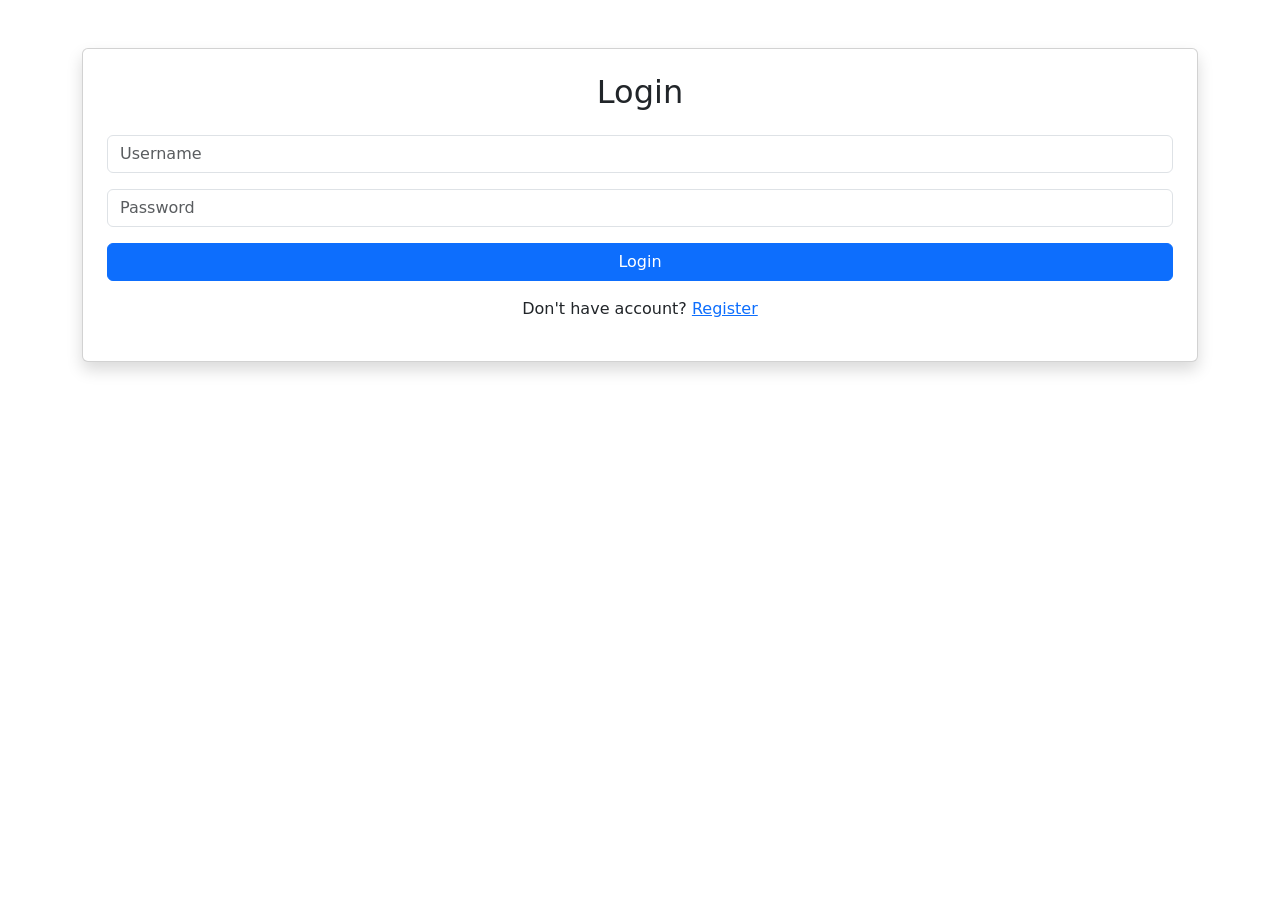
<file: templates/login.html>
<!DOCTYPE html>
<html>
<head>

    <title>Login</title>

    <link href="https://cdn.jsdelivr.net/npm/bootstrap@5.3.3/dist/css/bootstrap.min.css"
          rel="stylesheet">

</head>

<body>

<div class="container mt-5">

    <div class="card p-4 shadow">

        <h2 class="text-center mb-4">
            Login
        </h2>

        <form method="POST">

            <input type="text"
                   name="username"
                   placeholder="Username"
                   class="form-control mb-3"
                   required>

            <input type="password"
                   name="password"
                   placeholder="Password"
                   class="form-control mb-3"
                   required>

            <button class="btn btn-primary w-100">
                Login
            </button>

        </form>

        <p class="mt-3 text-center">

            Don't have account?

            <a href="/register">
                Register
            </a>

        </p>

    </div>

</div>

</body>
</html>
</file>
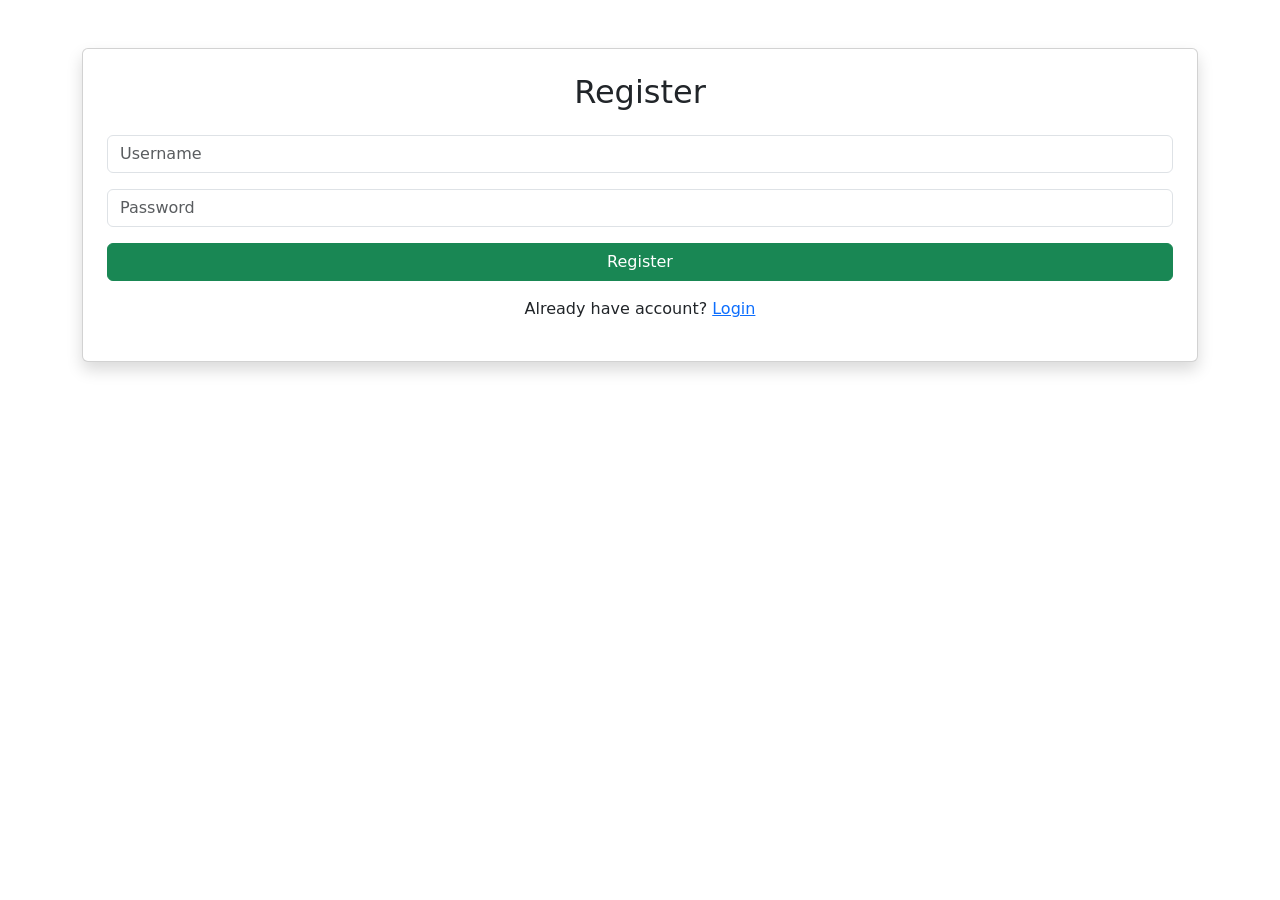
<file: templates/register.html>
<!DOCTYPE html>
<html>
<head>

    <title>Register</title>

    <link href="https://cdn.jsdelivr.net/npm/bootstrap@5.3.3/dist/css/bootstrap.min.css"
          rel="stylesheet">

</head>

<body>

<div class="container mt-5">

    <div class="card p-4 shadow">

        <h2 class="text-center mb-4">
            Register
        </h2>

        <form method="POST">

            <input type="text"
                   name="username"
                   placeholder="Username"
                   class="form-control mb-3"
                   required>

            <input type="password"
                   name="password"
                   placeholder="Password"
                   class="form-control mb-3"
                   required>

            <button class="btn btn-success w-100">
                Register
            </button>

        </form>

        <p class="mt-3 text-center">

            Already have account?

            <a href="/login">
                Login
            </a>

        </p>

    </div>

</div>

</body>
</html>
</file>
